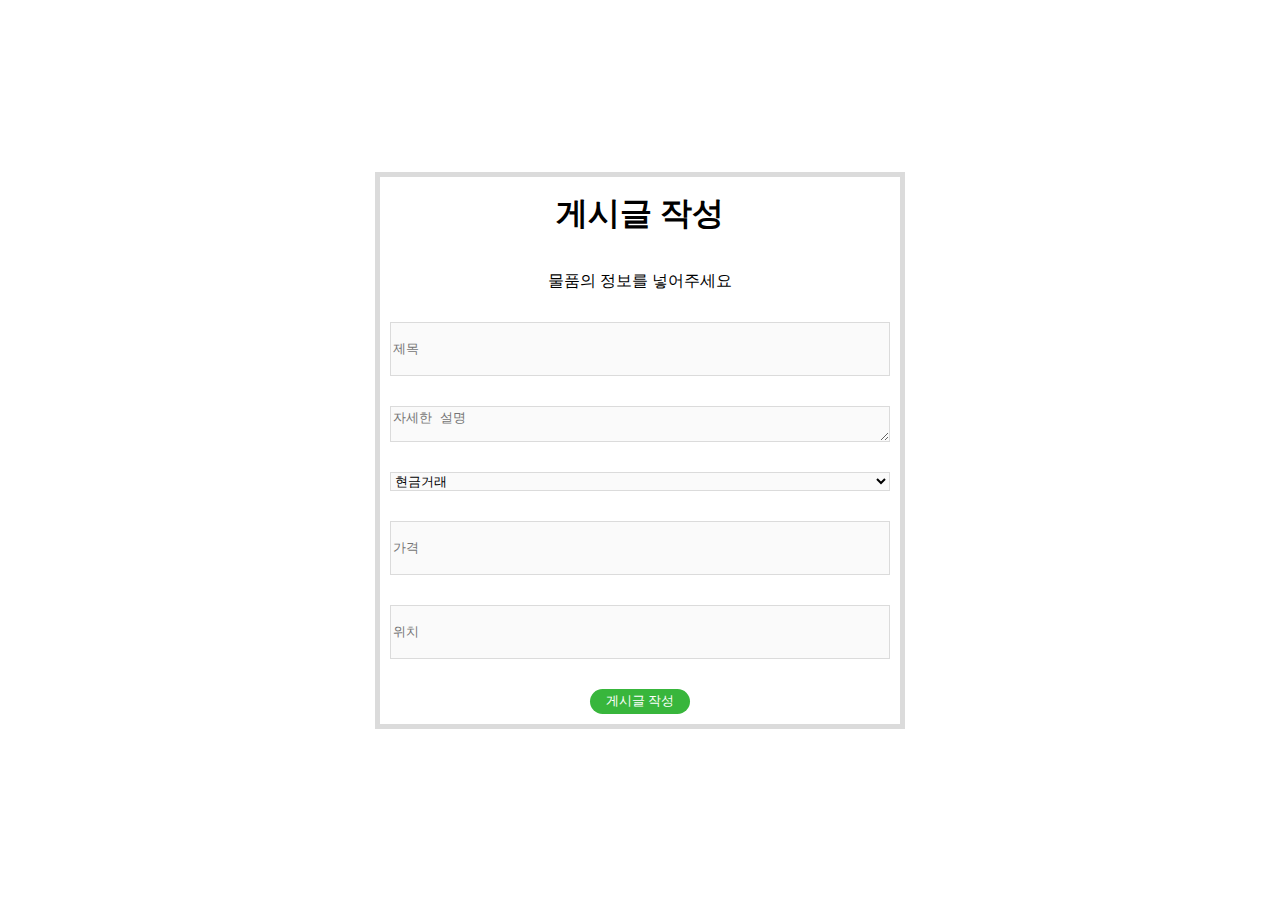
<file: public/html/write.html>
<!DOCTYPE html>
<html lang="en">
<head>
    <meta charset="UTF-8">
    <meta name="viewport" content="width=device-width, initial-scale=1.0">
    <link rel="stylesheet" href="../css/write.css">
    <title>우리동네</title>
</head>
<body>
    <form action="/write_post" method="post">
        <h1>게시글 작성</h1>
        <p>물품의 정보를 넣어주세요</p>
        <input type="text" placeholder="제목" name="title">
        <textarea placeholder="자세한 설명" name="b_title"></textarea>
        <select name="payment">
            <option value="cash">현금거래</option>
            <option value="card_pay">카드거래(페이)</option>
        </select>
        <input type="text" placeholder="가격" name="price">
        <input type="text" placeholder="위치" name="we">
        <input type="submit" value="게시글 작성">
    </form>
</body>
</html>
</file>
<file: public/css/write.css>
body {
    height: 100vh;
    display: flex;
    align-items: center;
    justify-content: center;
    margin: 0;
}

form {
    border: 5px solid #DBDBDB;
    padding: 10px;
    text-align: center;
    width: 500px;
    display: flex;
    flex-direction: column;
    gap: 30px;
}

input {
    height: 50px;
    background-color: #FAFAFA;
    border: 1px solid #DBDBDB;
}

input[type=submit] {
    width: 100px;
    height: 25px;
    margin: 0 auto;
    border-radius: 15px;
    border: none;
    color: white;
    background-color: #38B63C;
}

textarea {
    background-color: #FAFAFA;
    border: 1px solid #DBDBDB;
}

select {
    background-color: #FAFAFA;
    border: 1px solid #DBDBDB;
}

h1 {
    margin: 5px;
}

p {
    margin: 0
}
</file>
